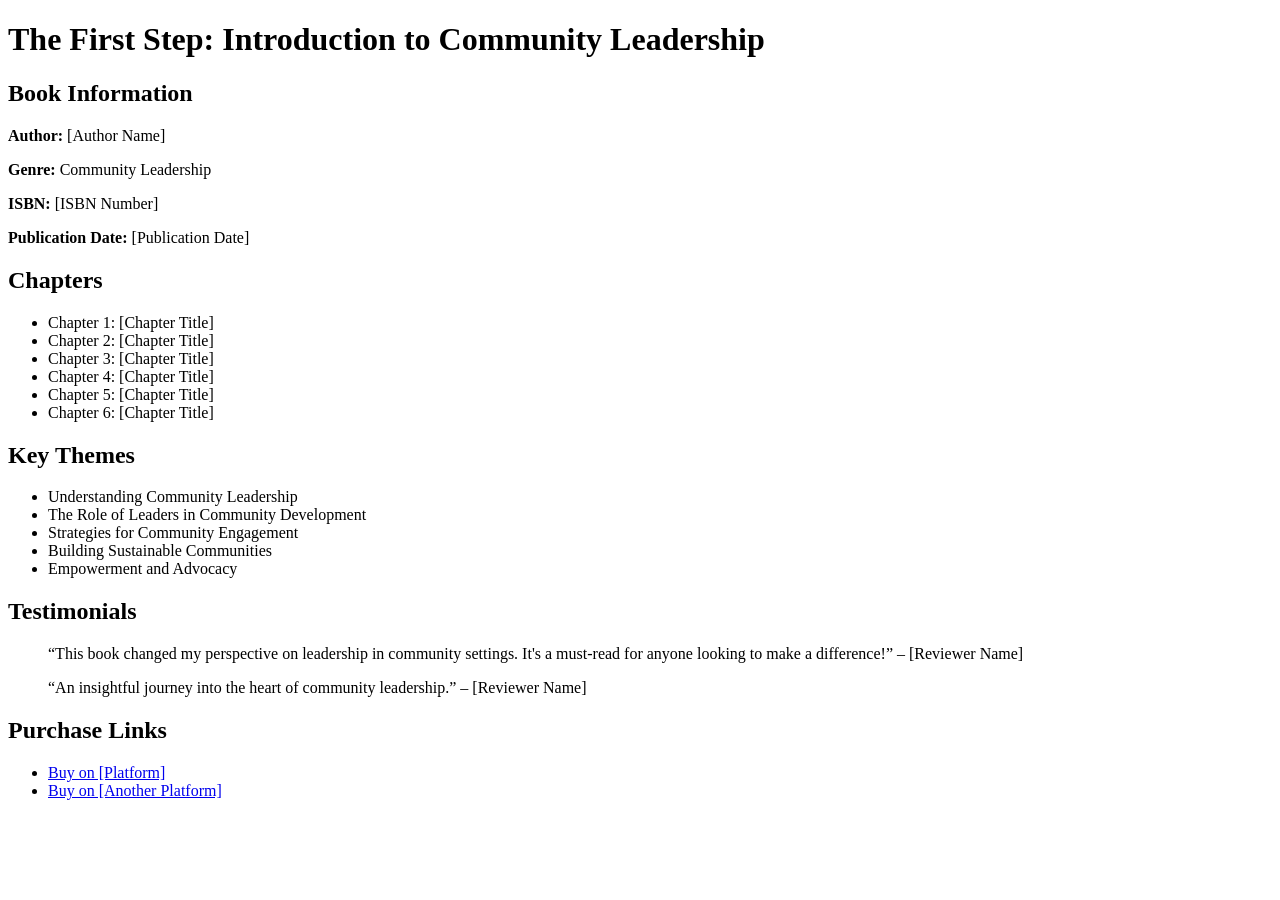
<file: book.html>
<!DOCTYPE html>
<html lang="en">
<head>
    <meta charset="UTF-8">
    <meta name="viewport" content="width=device-width, initial-scale=1.0">
    <title>The First Step: Introduction to Community Leadership</title>
</head>
<body>
    <h1>The First Step: Introduction to Community Leadership</h1>
    <h2>Book Information</h2>
    <p><strong>Author:</strong> [Author Name]</p>
    <p><strong>Genre:</strong> Community Leadership</p>
    <p><strong>ISBN:</strong> [ISBN Number]</p>
    <p><strong>Publication Date:</strong> [Publication Date]</p>

    <h2>Chapters</h2>
    <ul>
        <li>Chapter 1: [Chapter Title]</li>
        <li>Chapter 2: [Chapter Title]</li>
        <li>Chapter 3: [Chapter Title]</li>
        <li>Chapter 4: [Chapter Title]</li>
        <li>Chapter 5: [Chapter Title]</li>
        <li>Chapter 6: [Chapter Title]</li>
    </ul>

    <h2>Key Themes</h2>
    <ul>
        <li>Understanding Community Leadership</li>
        <li>The Role of Leaders in Community Development</li>
        <li>Strategies for Community Engagement</li>
        <li>Building Sustainable Communities</li>
        <li>Empowerment and Advocacy</li>
    </ul>

    <h2>Testimonials</h2>
    <blockquote>
        <p>“This book changed my perspective on leadership in community settings. It's a must-read for anyone looking to make a difference!” – [Reviewer Name]</p>
    </blockquote>
    <blockquote>
        <p>“An insightful journey into the heart of community leadership.” – [Reviewer Name]</p>
    </blockquote>

    <h2>Purchase Links</h2>
    <ul>
        <li><a href="[Purchase Link 1]">Buy on [Platform]</a></li>
        <li><a href="[Purchase Link 2]">Buy on [Another Platform]</a></li>
    </ul>
</body>
</html>
</file>
